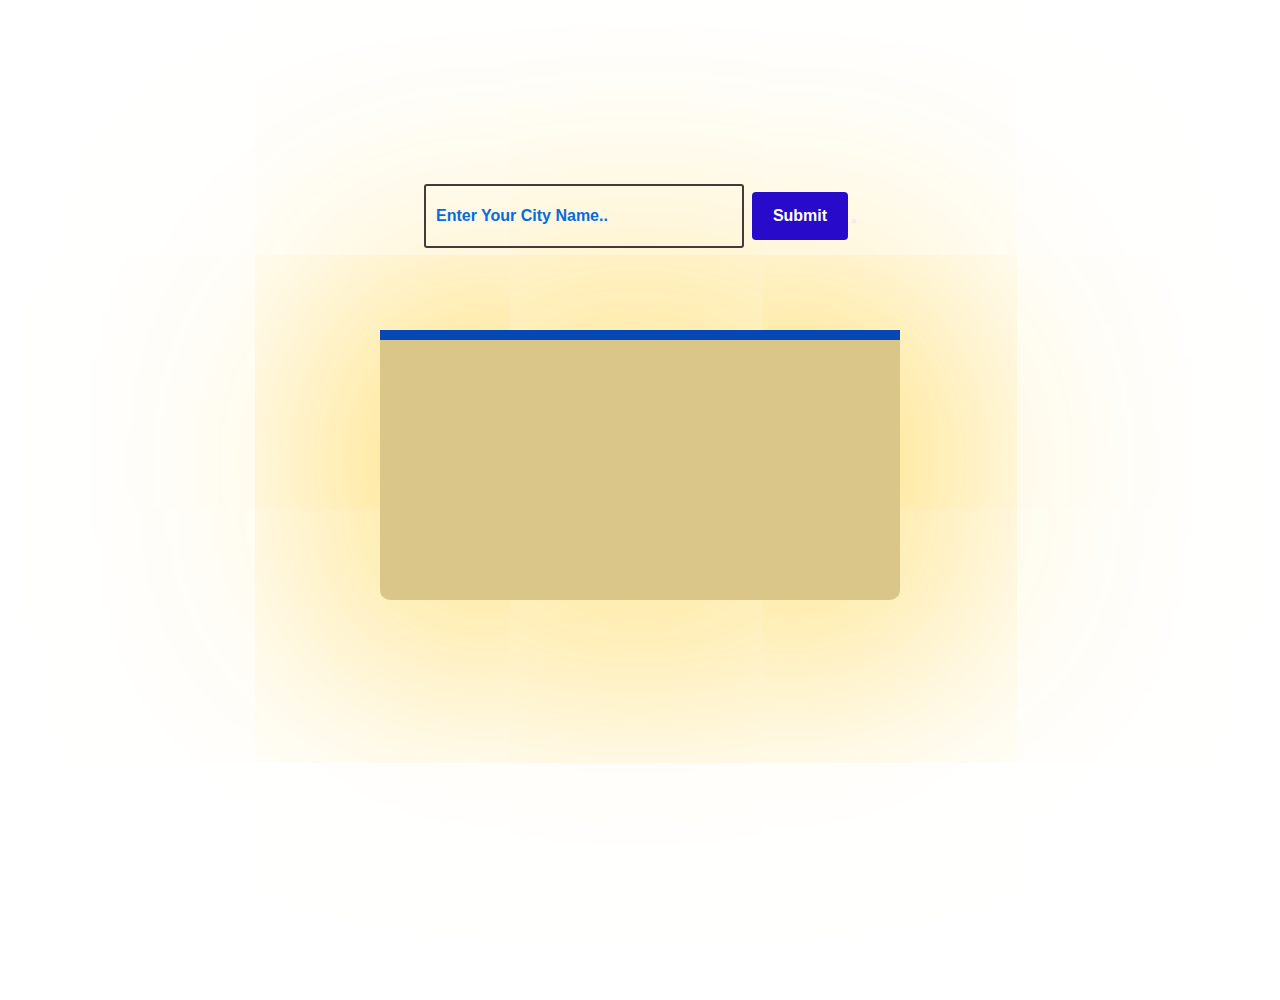
<file: index.html>
<!DOCTYPE html>
<html lang="en">
<head>
    <link rel="stylesheet" href="./index.css"> 
</head>
<body>
    <div class=" container">
        <section class="main">
            <section class="inputs">
            <input type="text" placeholder="Enter Your City Name.." id="cityinput">
            <input type="submit" value="Submit" id="add">
            <button placeholder="Submit" id="add" class="btn"></button>
        </section>
    

        <section class="display">
            <div class="wrapper">
                <h2 id="cityoutput"></h2>
                <p id="description"></p>
                <p id="temp"></p>
                <p id="wind"></p>
            </div>
        </section>
    
    </section>
    
    </div>
    <script>
        var inputvalue = document.querySelector('#cityinput');
        var btn = document.querySelector('#add');
        var city = document.querySelector('#cityoutput');
        var description = document.querySelector('#description');
        var temp = document.querySelector('#temp');
        var wind = document.querySelector('#wind');
        var apik = "bd3ed731803e326475a445074b6f0bdf";
        
        function convertion(val) {
            return (val - 273).toFixed(3);
        }
        
        btn.addEventListener('click', function() {
            fetch('https://api.openweathermap.org/data/2.5/weather?q=' + inputvalue.value + '&appid=' + apik)
                .then(res => res.json())
                .then(data => {
                    var nameval = data['name'];
                    var descrip = data['weather'][0]['description']; // Corrected the index
                    var temperature = data['main']['temp'];
                    var wndspeed = data['wind']['speed'];
        
                    city.innerHTML = `Weather of <span>${nameval}</span>`; // Corrected span closing tag
                    temp.innerHTML = `Temperature: <span>${convertion(temperature)} C</span>`;
                    description.innerHTML = `Sky Conditions: <span>${descrip}</span>`;
                    wind.innerHTML = `Wind Speed: <span>${wndspeed} km/h</span>`;

                })
                .catch(err => alert('You have enterd wrong city name'));
        });
        
    </script>
</body>
</html>
</file>
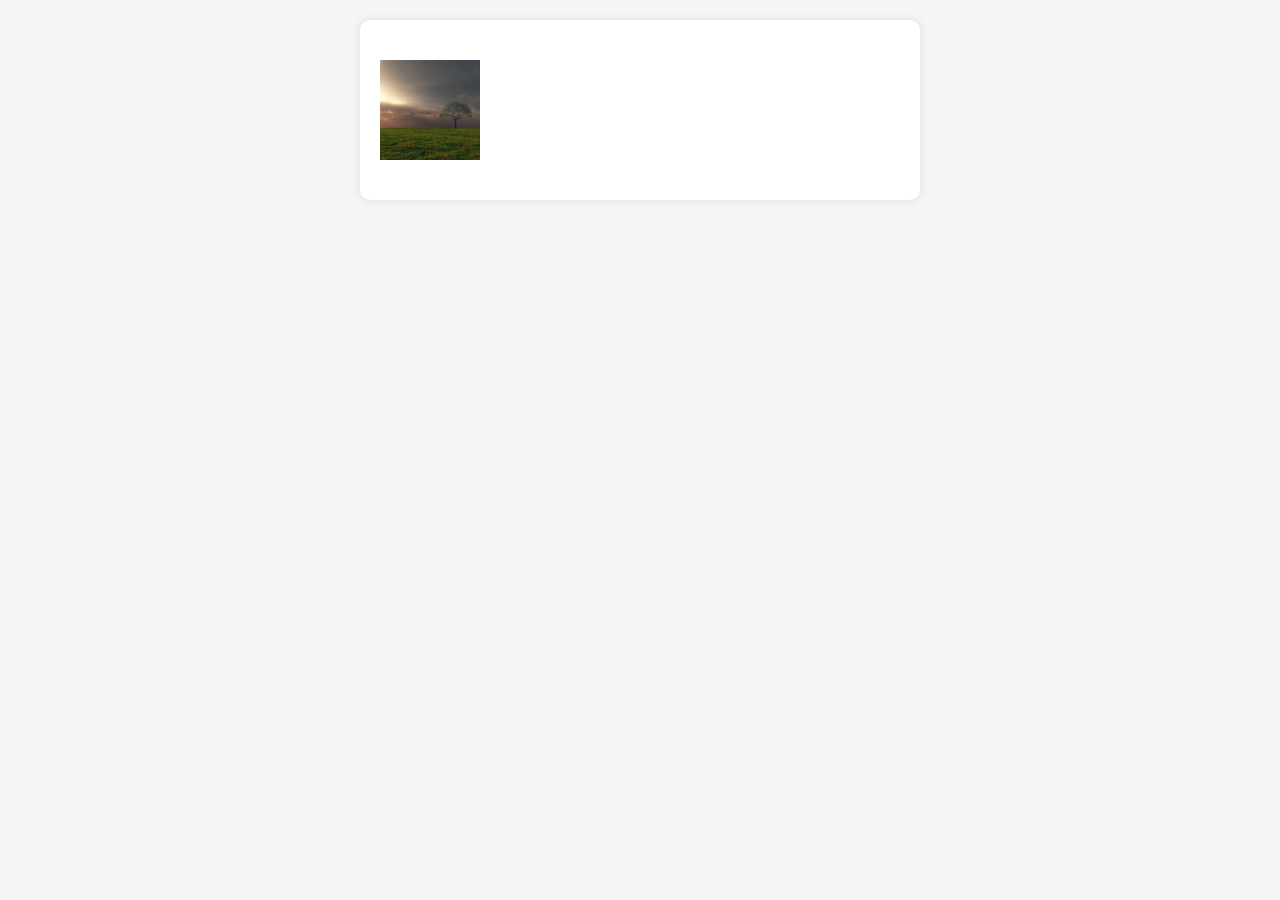
<file: weather.html>
<!DOCTYPE html>
<html lang="en">
<head>
    <meta charset="UTF-8">
    <meta name="viewport" content="width=device-width, initial-scale=1.0">
    <title>Weather Forecast</title>
    <style>
        body {
            font-family: Arial, sans-serif;
            background-color: #f5f5f5;
            margin: 0;
            padding: 0;
        }
        .container {
            width: 100%;
            max-width: 600px;
            margin: 0 auto;
            padding: 20px;
            box-sizing: border-box;
        }
        .weather-card {
            background-color: #fff;
            border-radius: 10px;
            box-shadow: 0px 0px 10px rgba(0, 0, 0, 0.1);
            padding: 20px;
            margin-bottom: 20px;
        }
        .weather-card h2 {
            margin-top: 0;
        }
        .weather-icon {
            width: 100px;
            height: 100px;
        }
    </style>
</head>
<body>
    <div class="container">
        <div class="weather-card">
            <h2 id="city"></h2>
            <img src="e35Vwz.webp" alt="" class="weather-icon">
            <p id="temperature"></p>
            <p id="description"></p>
        </div>
    </div>

    <script>
        const apiKey = 'YOUR_API_KEY';
        const city = 'New York'; // Replace with the desired city

        async function getWeather() {
            try {
                const response = await fetch(`https://api.openweathermap.org/data/2.5/weather?q=${city}&appid=${apiKey}&units=metric`);
                const data = await response.json();

                document.getElementById('city').textContent = data.name;
                document.getElementById('temperature').textContent = `${data.main.temp}°C`;
                document.getElementById('description').textContent = data.weather[0].description;

                const iconCode = data.weather[0].icon;
                const iconUrl = `http://openweathermap.org/img/wn/${iconCode}.png`;
                document.querySelector('.weather-icon').src = iconUrl;
            } catch (error) {
                console.error(error);
            }
        }

        getWeather();
    </script>
</body>
</html>
</file>
<file: index.css>
*{
    margin: 0;
    padding: 0;
    box-sizing: border-box;
    color: white;
}
.btn:hover {
    background-color: black;
    color: white;

}
body{
    background-image: url('https://wp.scoopwhoop.com/wp-content/uploads/2016/04/597410014.jpg');
    background-size: cover;
    height: 100vh;
    
}
.container{
    width: 600px;
    margin: 100px auto;
    padding: 40px;
}
.inputs{
    padding: 2rem 0 2rem 0;
    text-align: center;
    justify-content: center;
    background:rgb(235, 192, 192) ;
    height: 150p;
    border-radius: 100px;
    background: transparent;
    color: white;
    

}
.inputs input[type="text"]::placeholder {
    color: rgb(4, 108, 221);
}
.inputs input[type="text"]
{
    height: 4rem;
    width: 20rem;
    background: #212121;
    font-size: 1rem;
    font-weight: bold;
    padding: 10px;
    border: none;
    background-color: transparent;
    border: 2px solid #473939;
    border-radius: 3px;
    margin-right: 4px;
    color: color;
    
}
.inputs input[type="submit"]
{
    height: 3rem;
    width: 6rem;
    background: #270aca;
    font-weight: bold;
    color: white;
    font-size: 1rem;
    margin-top: 20px;
    border: none;
    border-radius: 4px;
}
.inputs input[type="submit"]:hover {
    box-shadow: 0 0 1px 5px #5a68ffe9;
    background-color: rgb(60, 60, 244);
}
.display{
    text-align: center;
    width: 520px;
    color:#16a854;
}
.wrapper{
    margin: 0 9rem;
    background-color: rgb(218, 198, 137);
    height: 30vh;
    margin: 50px auto;
    border-radius: 10px;
    box-shadow: 0 0 500px 50px #ffd752e9;
}
.wrapper:hover{
    background: transparent;

}
.wrapper h2{
    padding: 5px 0;
    text-align: center;
    background: #0548b5;
    color:white;
    font-weight: bold;
}
.wrapper p{
    margin: 20px 50px;
    margin-right: 20px;
    text-align: left;
    color: #43447f;
    font-size: 23px;
    font-weight: bold;
    

}
.wrapper h2 span
{
    font-size: 26px;
    color:#9beefb;
}
.wrapper p span{
    color:#5e0df4;
    font-size: 25px;
}
</file>
